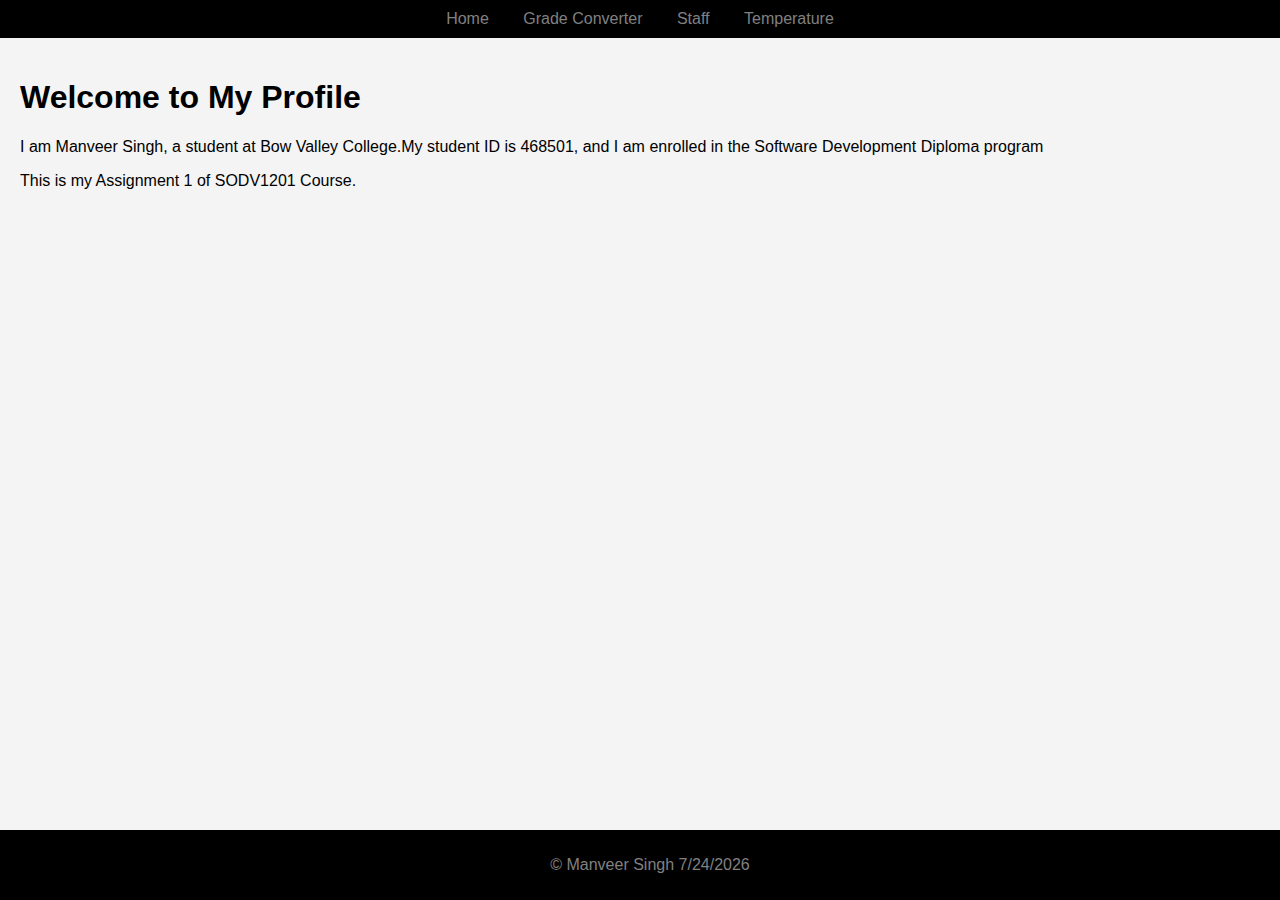
<file: index.html>
<!DOCTYPE html>
<html lang="en">
<head>
  <meta charset="UTF-8" />
  <meta name="viewport" content="width=device-width, initial-scale=1.0" />
  <title>My Profile</title>
  <link rel="stylesheet" href="style.css" />
</head>
<body>
  <header>
    <nav>
       <a href="index.html">Home</a>
      <a href="mark-to-grade.html">Grade Converter</a>
      <a href="staff.html">Staff</a>
      <a href="temperature.html">Temperature</a>
    </nav>
  </header>

  <main>
    <h1>Welcome to My Profile</h1>
    <p>I am Manveer Singh, a student at Bow Valley College.My student ID is 468501, and I am enrolled in the Software Development Diploma program</p>
    <p>This is my Assignment 1 of SODV1201 Course.</p>
    <img  id="profile-pic" src="picture.jpg" alt="Profile Picture" style="display: none;" />
  </main>

  <footer>
    <p>&copy; Manveer Singh <span id="date"></span></p>
  </footer>

  <script src="all.js"></script>
</body>
</html>
</file>
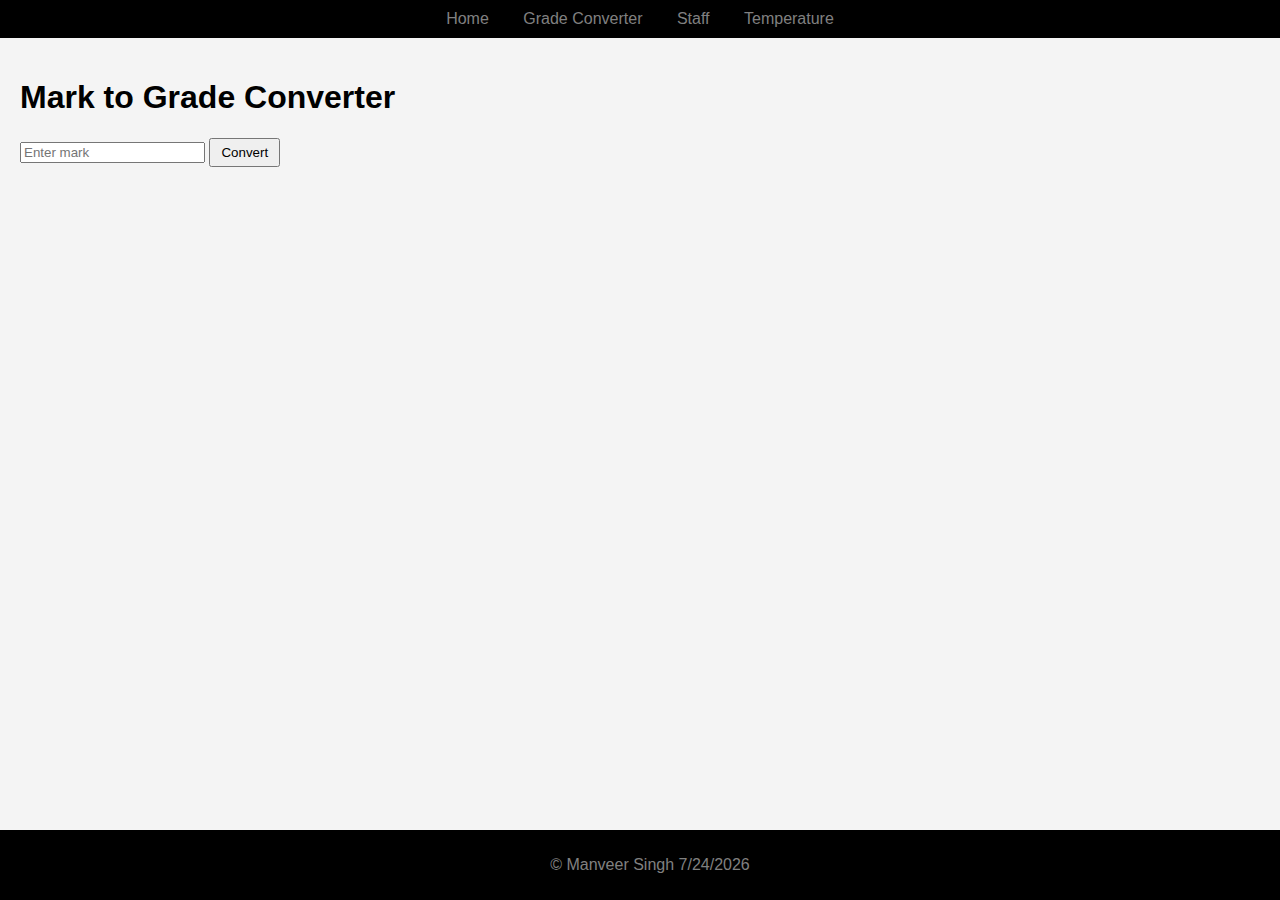
<file: mark-to-grade.html>
<html lang="en">
<head>
  <meta charset="UTF-8" />
  <meta name="viewport" content="width=device-width, initial-scale=1.0" />
  <title>Mark to Grade</title>
  <link rel="stylesheet" href="style.css" />
</head>
<body>
  <header>
    <nav>
      <a href="index.html">Home</a>
      <a href="mark-to-grade.html">Grade Converter</a>
      <a href="staff.html">Staff</a>
      <a href="temperature.html">Temperature</a>
    </nav>
  </header>
 

  <main>
    <h1>Mark to Grade Converter</h1>
    <input type="text" id="mark-input" placeholder="Enter mark" />
    <button  onclick="markToGrade()">Convert </button>
    <p id="validation-message"></p>
    <p id="grade-output"></p>
  </main>

  <footer>
    <p>&copy; Manveer Singh <span id="date"></span></p>
  </footer>

  <script src="all.js"></script>
</body>
</file>
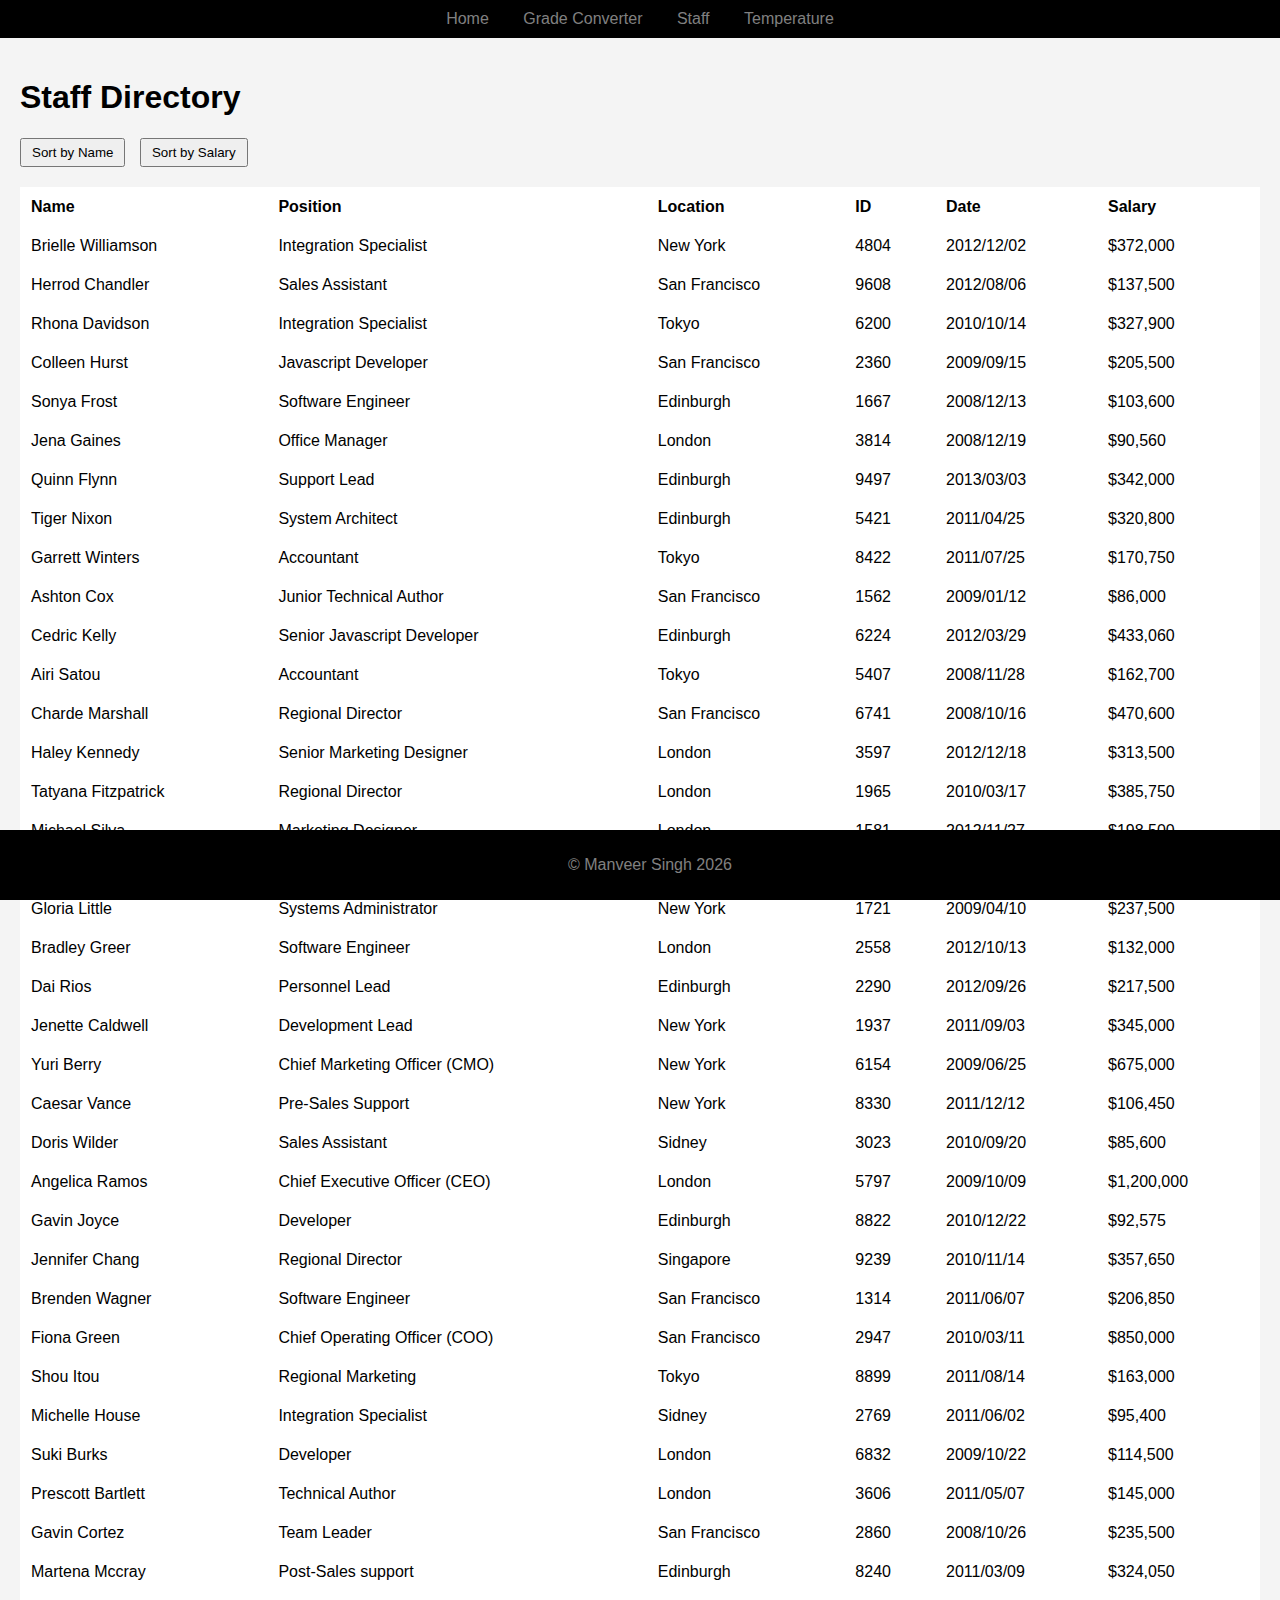
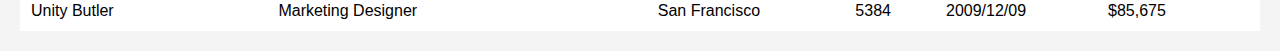
<file: staff.html>
<!DOCTYPE html>
<html lang="en">
<head>
  <meta charset="UTF-8" />
  <meta name="viewport" content="width=device-width, initial-scale=1.0" />
  <title>Staff Directory</title>
  <link rel="stylesheet" href="style.css" />
</head>
<body>
  <header>
    <nav>
      <a href="index.html">Home</a>
      <a href="mark-to-grade.html">Grade Converter</a>
      <a href="staff.html">Staff</a>
      <a href="temperature.html">Temperature</a>
    </nav>
  </header>


  <main>
    <h1>Staff Directory</h1>
    <button onclick="sortByName()">Sort by Name</button>
    <button onclick="sortBySalary()">Sort by Salary</button>
    <table id="staff-table"></table>
</main>

  <footer>
    <p>&copy; Manveer Singh <span id="date"></span></p>
  </footer>
  <script src="all.js"></script>
</body>
</html>
</file>
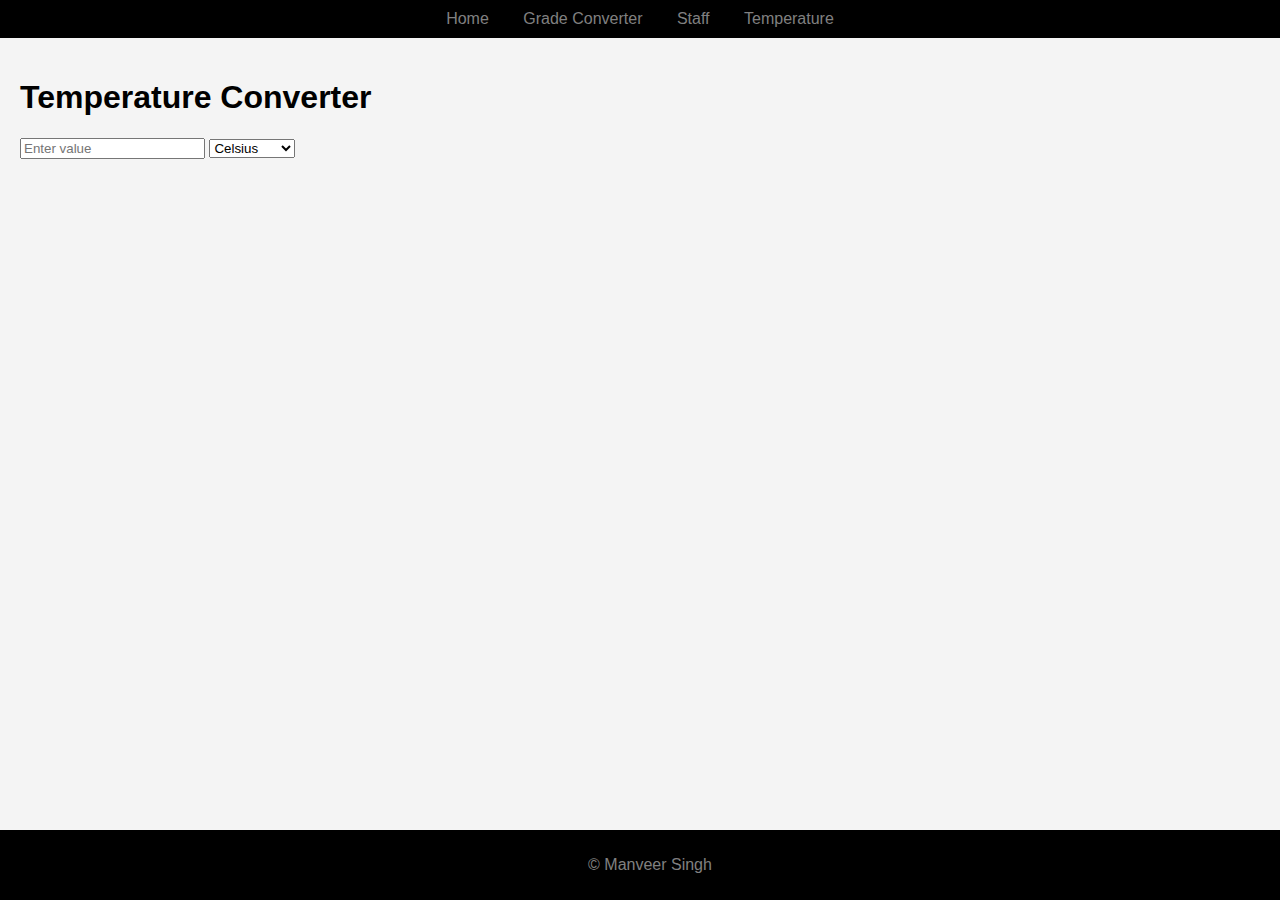
<file: temperature.html>
<!DOCTYPE html>
<html lang="en">
<head>
  <meta charset="UTF-8" />
  <meta name="viewport" content="width=device-width, initial-scale=1.0" />
  <title>Temperature Converter</title>
  <link rel="stylesheet" href="style.css" />
</head>
<body>
  <header>
    <nav>
      <a href="index.html">Home</a>
      <a href="mark-to-grade.html">Grade Converter</a>
      <a href="staff.html">Staff</a>
      <a href="temperature.html">Temperature</a>
    </nav>
  </header>

  <main>
    <h1>Temperature Converter</h1>
    <input type="number"  id="temp-input"  placeholder="Enter value"oninput="convertTemp()" />
    <select id="unit" onchange="convertTemp()">
      <option  value="C">Celsius</option>
      <option value="F">Fahrenheit</option>
      <option value="K">Kelvin</option>
    </select>
    <div  id="output"></div>
  </main>

  <footer>
    <p>&copy; Manveer Singh <span id="date"></span></p>
  </footer>

  <script scr="all.js">
    
  </script>
</body>
</html>
</file>
<file: style.css>
body {
  font-family: Arial, sans-serif;
  margin: 0;
  padding: 0;
  background-color: #f4f4f4;
}

header {
  background: black;
  padding: 10px 0;
  text-align: center;
}

header nav a {
  color: grey;
  margin: 0 15px;
  text-decoration: none;
}

main {
  padding: 20px;
}

footer {
  padding: 10px;  
    bottom: 0;
  width: 100%;
  background: black;
  color: gray;
  text-align: center;
  position: fixed;
 
}

table {
  width: 100%;
  margin-top: 20px;
  border-collapse: collapse;
  background-color: white;
}

table, th, td {
  text-align: left;
  border: 1px solid white;
  padding: 10px;
}


button {
  margin-right: 10px;
  padding: 5px 10px;
  cursor: pointer;
}


img {
  width: 100%;
  max-width: 200px;
  height: auto;
  border-radius: 10px; 
}
</file>
